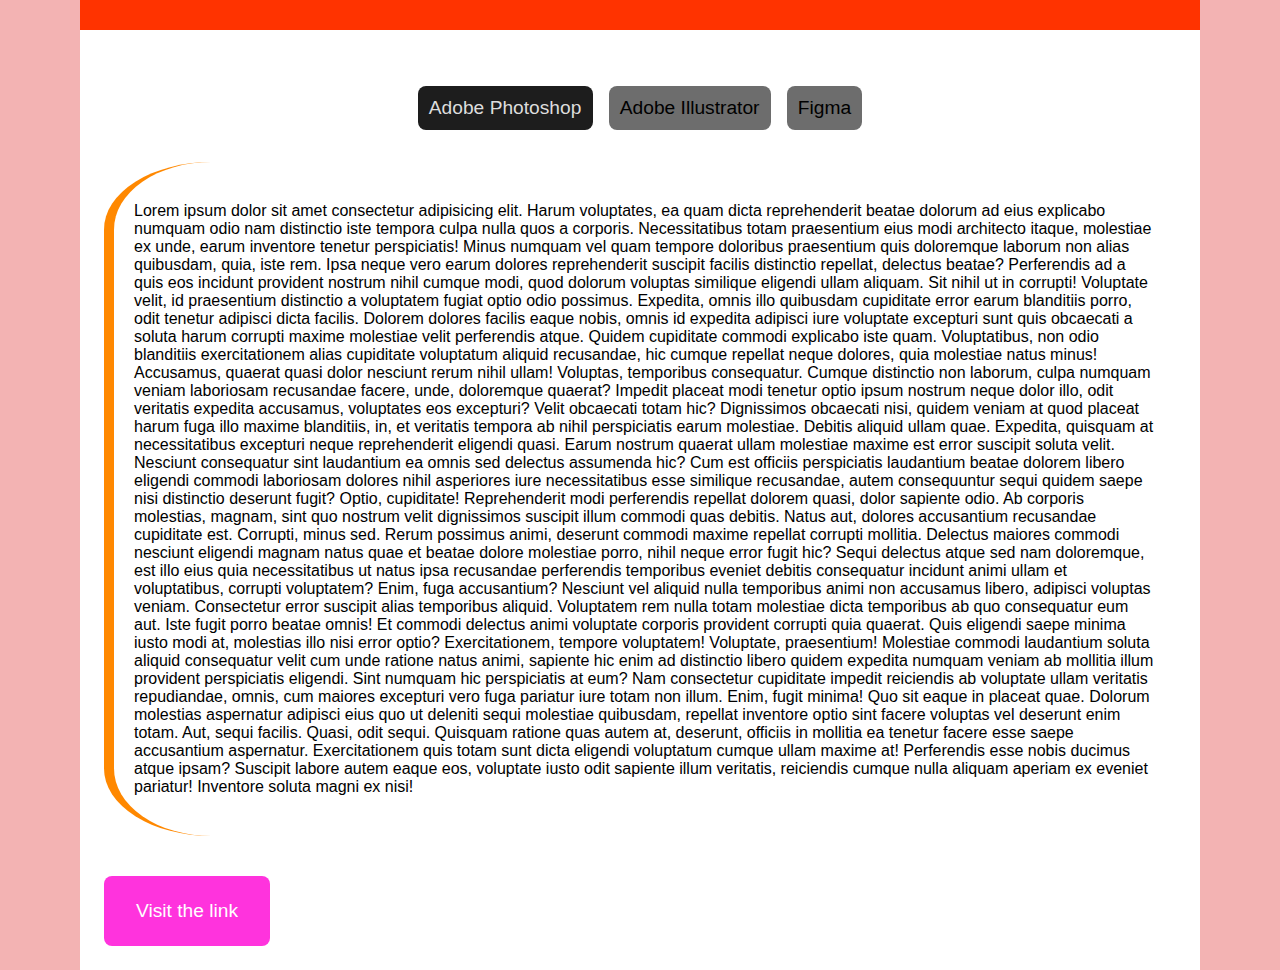
<file: BEM-CSS/index.html>
<!DOCTYPE html>
<html lang="en">
<head>
    <meta charset="UTF-8">
    <meta http-equiv="X-UA-Compatible" content="IE=edge">
    <meta name="viewport" content="width=device-width, initial-scale=1.0">
    <title>Document</title>
    <link rel="stylesheet" type="text/css" href="css/style.css"/>
</head>
<body>
    <div class="card">
        <span class="card__img"></span>
        <div class="card__content">
            <ul class="card__list">
                <li class="card__item card__item--active">Adobe Photoshop</li>
                <li class="card__item">Adobe Illustrator</li>
                <li class="card__item">Figma</li>
            </ul>
            <p class="card__desc">
                Lorem ipsum dolor sit amet consectetur adipisicing elit. Harum voluptates, ea quam dicta reprehenderit beatae dolorum ad eius explicabo numquam odio nam distinctio iste tempora culpa nulla quos a corporis.
                Necessitatibus totam praesentium eius modi architecto itaque, molestiae ex unde, earum inventore tenetur perspiciatis! Minus numquam vel quam tempore doloribus praesentium quis doloremque laborum non alias quibusdam, quia, iste rem.
                Ipsa neque vero earum dolores reprehenderit suscipit facilis distinctio repellat, delectus beatae? Perferendis ad a quis eos incidunt provident nostrum nihil cumque modi, quod dolorum voluptas similique eligendi ullam aliquam.
                Sit nihil ut in corrupti! Voluptate velit, id praesentium distinctio a voluptatem fugiat optio odio possimus. Expedita, omnis illo quibusdam cupiditate error earum blanditiis porro, odit tenetur adipisci dicta facilis.
                Dolorem dolores facilis eaque nobis, omnis id expedita adipisci iure voluptate excepturi sunt quis obcaecati a soluta harum corrupti maxime molestiae velit perferendis atque. Quidem cupiditate commodi explicabo iste quam.
                Voluptatibus, non odio blanditiis exercitationem alias cupiditate voluptatum aliquid recusandae, hic cumque repellat neque dolores, quia molestiae natus minus! Accusamus, quaerat quasi dolor nesciunt rerum nihil ullam! Voluptas, temporibus consequatur.
                Cumque distinctio non laborum, culpa numquam veniam laboriosam recusandae facere, unde, doloremque quaerat? Impedit placeat modi tenetur optio ipsum nostrum neque dolor illo, odit veritatis expedita accusamus, voluptates eos excepturi?
                Velit obcaecati totam hic? Dignissimos obcaecati nisi, quidem veniam at quod placeat harum fuga illo maxime blanditiis, in, et veritatis tempora ab nihil perspiciatis earum molestiae. Debitis aliquid ullam quae.
                Expedita, quisquam at necessitatibus excepturi neque reprehenderit eligendi quasi. Earum nostrum quaerat ullam molestiae maxime est error suscipit soluta velit. Nesciunt consequatur sint laudantium ea omnis sed delectus assumenda hic?
                Cum est officiis perspiciatis laudantium beatae dolorem libero eligendi commodi laboriosam dolores nihil asperiores iure necessitatibus esse similique recusandae, autem consequuntur sequi quidem saepe nisi distinctio deserunt fugit? Optio, cupiditate!
                Reprehenderit modi perferendis repellat dolorem quasi, dolor sapiente odio. Ab corporis molestias, magnam, sint quo nostrum velit dignissimos suscipit illum commodi quas debitis. Natus aut, dolores accusantium recusandae cupiditate est.
                Corrupti, minus sed. Rerum possimus animi, deserunt commodi maxime repellat corrupti mollitia. Delectus maiores commodi nesciunt eligendi magnam natus quae et beatae dolore molestiae porro, nihil neque error fugit hic?
                Sequi delectus atque sed nam doloremque, est illo eius quia necessitatibus ut natus ipsa recusandae perferendis temporibus eveniet debitis consequatur incidunt animi ullam et voluptatibus, corrupti voluptatem? Enim, fuga accusantium?
                Nesciunt vel aliquid nulla temporibus animi non accusamus libero, adipisci voluptas veniam. Consectetur error suscipit alias temporibus aliquid. Voluptatem rem nulla totam molestiae dicta temporibus ab quo consequatur eum aut.
                Iste fugit porro beatae omnis! Et commodi delectus animi voluptate corporis provident corrupti quia quaerat. Quis eligendi saepe minima iusto modi at, molestias illo nisi error optio? Exercitationem, tempore voluptatem!
                Voluptate, praesentium! Molestiae commodi laudantium soluta aliquid consequatur velit cum unde ratione natus animi, sapiente hic enim ad distinctio libero quidem expedita numquam veniam ab mollitia illum provident perspiciatis eligendi.
                Sint numquam hic perspiciatis at eum? Nam consectetur cupiditate impedit reiciendis ab voluptate ullam veritatis repudiandae, omnis, cum maiores excepturi vero fuga pariatur iure totam non illum. Enim, fugit minima!
                Quo sit eaque in placeat quae. Dolorum molestias aspernatur adipisci eius quo ut deleniti sequi molestiae quibusdam, repellat inventore optio sint facere voluptas vel deserunt enim totam. Aut, sequi facilis.
                Quasi, odit sequi. Quisquam ratione quas autem at, deserunt, officiis in mollitia ea tenetur facere esse saepe accusantium aspernatur. Exercitationem quis totam sunt dicta eligendi voluptatum cumque ullam maxime at!
                Perferendis esse nobis ducimus atque ipsam? Suscipit labore autem eaque eos, voluptate iusto odit sapiente illum veritatis, reiciendis cumque nulla aliquam aperiam ex eveniet pariatur! Inventore soluta magni ex nisi!
            </p>
            <a href="#" class="card__link">Visit the link</a>
        </div>
    </div>
</body>
</html>
</file>
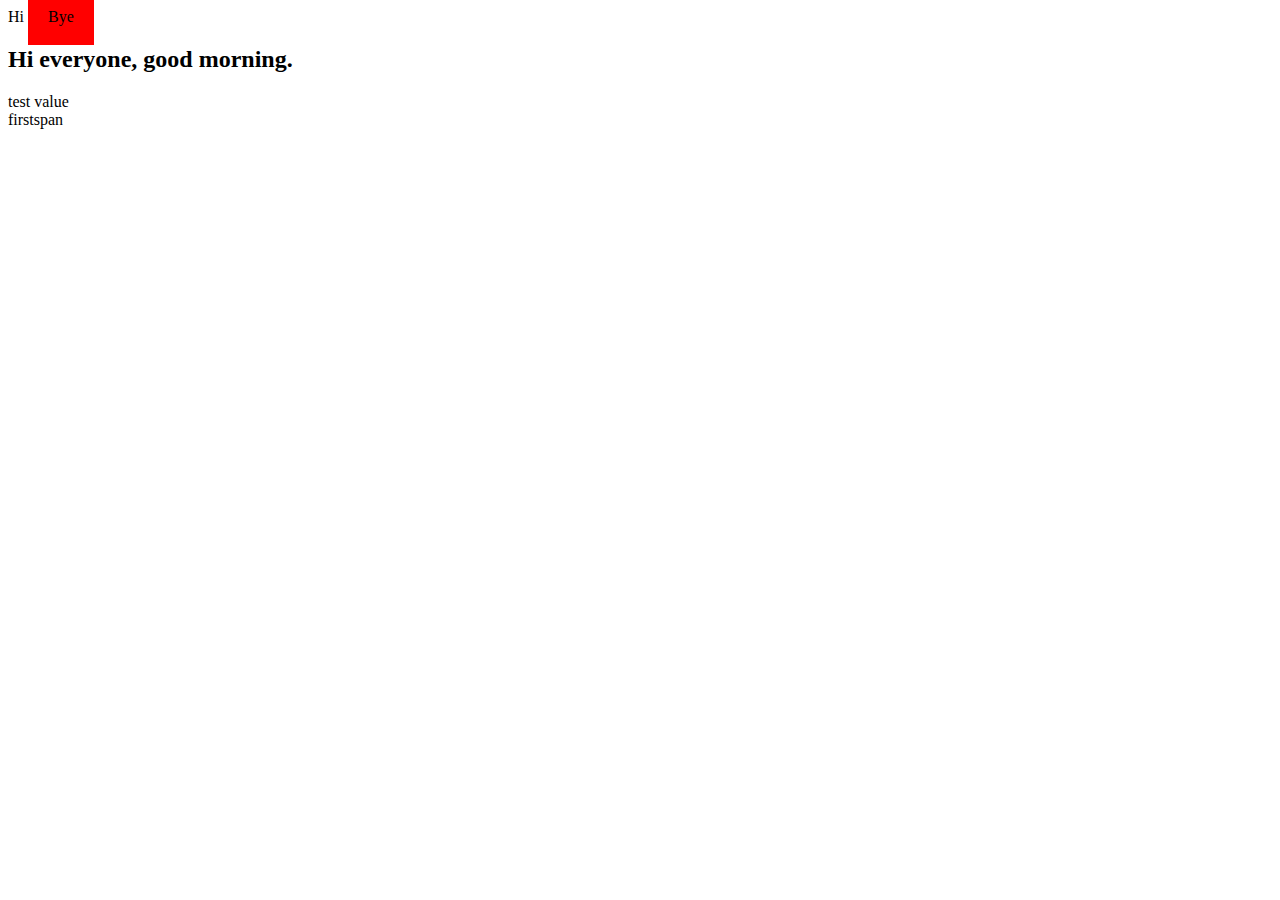
<file: js-dom-manipulation/index.html>
<!DOCTYPE html>
<html lang="en">
<head>
    <meta charset="UTF-8">
    <meta http-equiv="X-UA-Compatible" content="IE=edge">
    <meta name="viewport" content="width=device-width, initial-scale=1.0">
    <title>DOM manipulation JS</title>
</head>
<body>
    <section>
        <span id="hi" title="span1" data-test="test value" data-span-name="firstspan">Hi</span>
        <span id="bye" class="span2 span2Class">Bye</span>
    </section>
    <script type="text/javascript" src="main.js"></script>
</body>
</html>
</file>
<file: BEM-CSS/css/style.css>
* {
  box-sizing: border-box;
  margin: 0;
  padding: 0;
}

body, html {
  height: 100vh;
}

body {
  display: grid;
  place-content: center;
  height: 100vh;
  background-color: #f3b3b3;
  font-family: Arial, Helvetica, sans-serif;
}

.card {
  padding: 0 5rem;
}
.card__img {
  display: block;
  height: 100px;
  width: 100%;
  background: #ff3300;
}
.card__content {
  padding: 1.5rem;
  background: white;
}
.card__list {
  list-style: none;
  display: flex;
  margin: 0;
  padding: 0;
  justify-content: center;
}
.card__item {
  padding: 0.7rem;
  margin: 2rem 0.5rem;
  background: #6d6d6d;
  border-radius: 0.5rem;
  font-size: 1.2rem;
}
.card__item--active {
  background: #1d1d1d;
  color: #ddd;
}
.card__desc {
  padding: 40px 20px;
  border-left: 10px solid #ff8800;
  border-radius: 10%;
  margin-bottom: 2rem;
}
.card__link {
  background: #ff33dd;
  color: #fff;
  text-decoration: none;
  padding: 1.5rem 2rem;
  border-radius: 0.5rem;
  display: inline-block;
  margin-top: 0.5rem;
  font-size: 1.2rem;
}
.card__link:hover {
  background: rgba(219, 5, 184, 0.663);
  transform: scale(0.98);
}

/*# sourceMappingURL=style.css.map */
</file>
